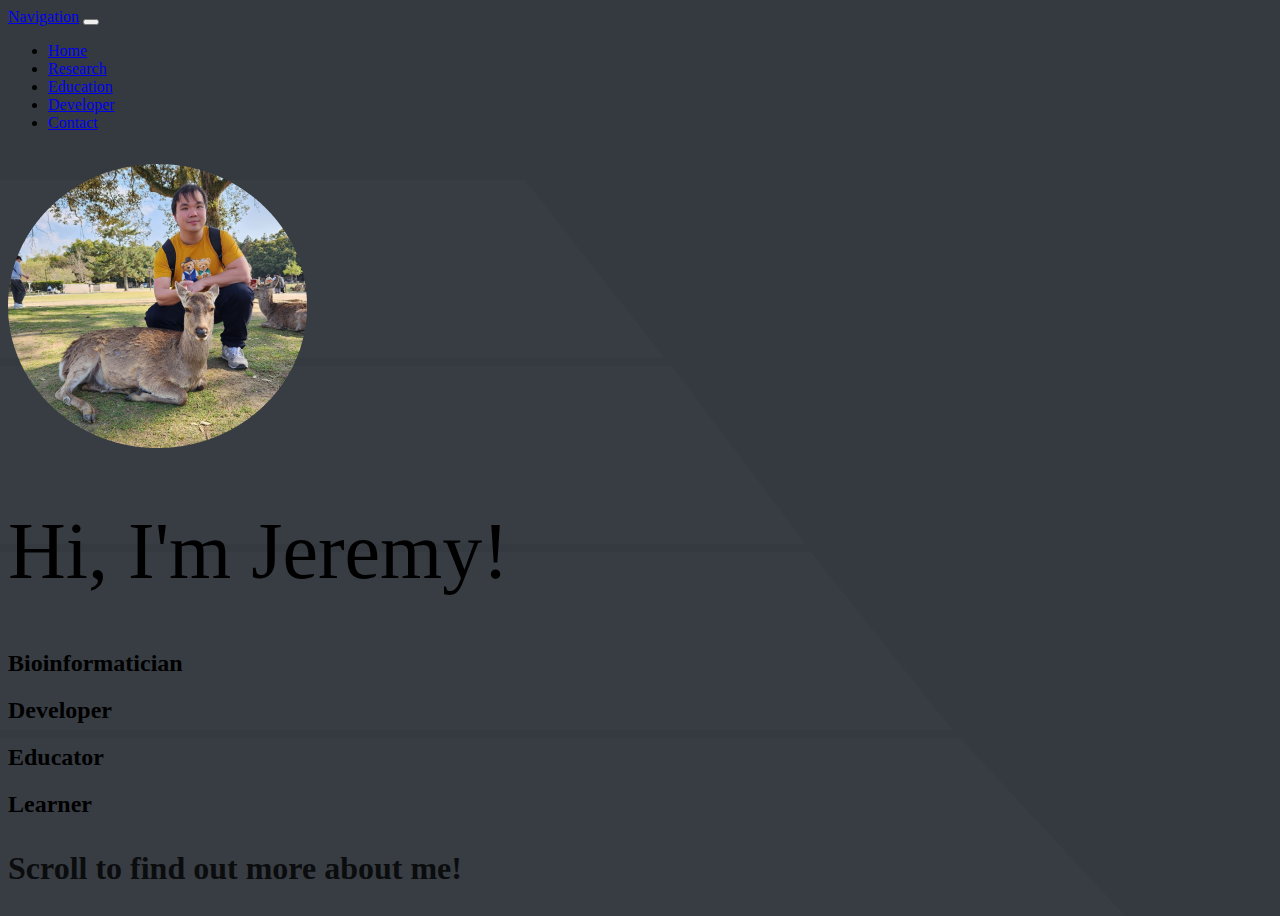
<file: index.html>
<!doctype html>
<html lang="en">
  <head>
    <meta charset="utf-8">
    <meta name="viewport" content="width=device-width, initial-scale=1">
    <title>Welcome to my personal page!</title>
    <link rel="preconnect" href="https://fonts.googleapis.com">
    <link rel="preconnect" href="https://fonts.gstatic.com" crossorigin>
    <link href="https://fonts.googleapis.com/css2?family=Oswald:wght@200;600&display=swap" rel="stylesheet">
    <link href="https://cdn.jsdelivr.net/npm/bootstrap@5.3.0-alpha3/dist/css/bootstrap.min.css" rel="stylesheet" integrity="sha384-KK94CHFLLe+nY2dmCWGMq91rCGa5gtU4mk92HdvYe+M/SXH301p5ILy+dN9+nJOZ" crossorigin="anonymous">
    <link rel="stylesheet" href="stylesheets/styles.css">
  </head>
  <body>

    <nav class="navbar sticky-top navbar-expand-lg bg-body-tertiary">
        <div class="container-fluid">
          <a class="navbar-brand" href="#">Navigation</a>
          <button class="navbar-toggler" type="button" data-bs-toggle="collapse" data-bs-target="#navbarNav" aria-controls="navbarNav" aria-expanded="false" aria-label="Toggle navigation">
            <span class="navbar-toggler-icon"></span>
          </button>
          <div class="collapse navbar-collapse" id="navbarNav">
            <ul class="navbar-nav">
              <li class="nav-item">
                <a class="nav-link active" aria-current="page" href="#">Home</a>
              </li>
              <li class="nav-item">
                <a class="nav-link" href="#">Research</a>
              </li>
              <li class="nav-item">
                <a class="nav-link" href="#">Education</a>
              </li>

              <li class="nav-item">
                <a class="nav-link" href="#">Developer</a>
              </li>

              <li class="nav-item">
                <a class="nav-link" href="#">Contact</a>
              </li>
            </ul>
          </div>
        </div>
    </nav>

    <!-- Main content is embedded within a fluid container from Bootstrap -->
    <div class="container-fluid d-grid">
        <div class="w-100 vh-100 d-flex flex-column justify-content-center align-items-center">
            <div class="row" id="badge">
                <div class="col top-pad">
                    <img src="img/ImageBadge.png" alt="Badge">
    
                </div>
            </div>
            <div class="row" id="greetings">
                <h1 class="main">
                    Hi, I'm Jeremy!
                </h1>
            </div>
    
            <div class="row" id="about">
                <div class="col">
                    <h2 class="about">
                        Bioinformatician
                    </h2>
                </div>
                <div class="col">
                    <h2 class="about">
                        Developer
                    </h2>
                </div>
                <div class="col">
                    <h2 class="about">
                        Educator
                    </h2>
                </div>
                <div class="col">
                    <h2 class="about">
                        Learner
                    </h2>
                </div>
            </div>
    
            <div class="row bottom-matter">
                <div class="col">
                    <h2 class="subtext">
                        Scroll to find out more about me!
                    </h2>
                </div>
            </div>
        </div>    
    </div>
    <!-- Bootstrap stuff -->
    <script src="https://cdn.jsdelivr.net/npm/bootstrap@5.3.0-alpha3/dist/js/bootstrap.bundle.min.js" integrity="sha384-ENjdO4Dr2bkBIFxQpeoTz1HIcje39Wm4jDKdf19U8gI4ddQ3GYNS7NTKfAdVQSZe" crossorigin="anonymous"></script>
    <script src="https://cdn.jsdelivr.net/npm/@popperjs/core@2.11.7/dist/umd/popper.min.js" integrity="sha384-zYPOMqeu1DAVkHiLqWBUTcbYfZ8osu1Nd6Z89ify25QV9guujx43ITvfi12/QExE" crossorigin="anonymous"></script>
    <script src="https://cdn.jsdelivr.net/npm/bootstrap@5.3.0-alpha3/dist/js/bootstrap.min.js" integrity="sha384-Y4oOpwW3duJdCWv5ly8SCFYWqFDsfob/3GkgExXKV4idmbt98QcxXYs9UoXAB7BZ" crossorigin="anonymous"></script>    
  </body>
</html>
</file>
<file: stylesheets/styles.css>
/* We use CSS to control font size, colors and properties */

:root {
    --red: #EB3F3F;
    --basesize: 2rem;
    --emsize: calc(2.5*var(--basesize));
    --halfsize: calc(0.5*var(--basesize)); 
    
}

/* Add backgroud image */
body {
    background: url("../img/BackgroundImage.png");
    width: 100vw;
    background-size: cover;
    height: 100vh;
    /* Override variable declarations in Bootstrap CSS for customizations */
    --bs-body-font-family: 'Oswald', sans-serif;
    --bs-heading-color: #FFFFFF;
}



.top-pad {
    /* To add padding between Nav bar and badge */
    padding-top: 1rem;
}

.bottom-matter {
    margin-top: 2rem;
}
.main {
    font-size: var(--emsize);
    font-weight: 500;
}

.about {
    --bs-heading-color: var(--red);
    font-weight: bold;
}

.subtext {
    --bs-heading-color: #FFFFFF;
    font-size: var(--basesize);
    opacity: 0.8;
}
</file>
